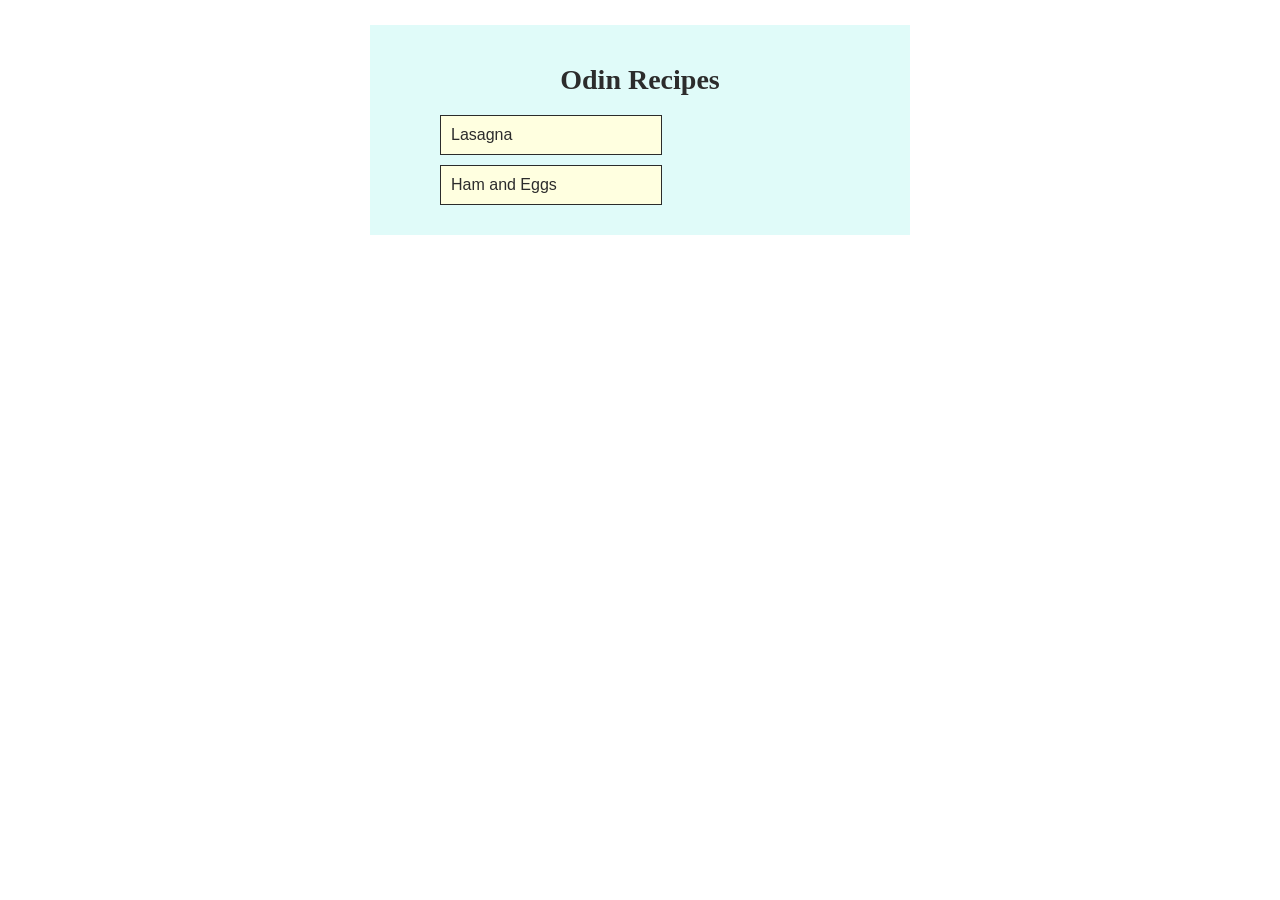
<file: index.html>
<!DOCTYPE html>
<html lang="en">
<head>
    <meta charset="UTF-8">
    <meta name="viewport" content="width=device-width, initial-scale=1.0">
    <title>Recipes</title>
    <link rel="stylesheet" href="styles.css">
</head>
<body>
    <div class="card">

        <h1 class="main-title">Odin Recipes</h1>
        <ul class="recipes-list">
            <li><a href="recipes/lasagna.html">Lasagna</a></li>
            <li><a href="recipes/ham-and-eggs.html">Ham and Eggs</a></li>
        </ul>
    </div>
    
    
</body>
</html>
</file>
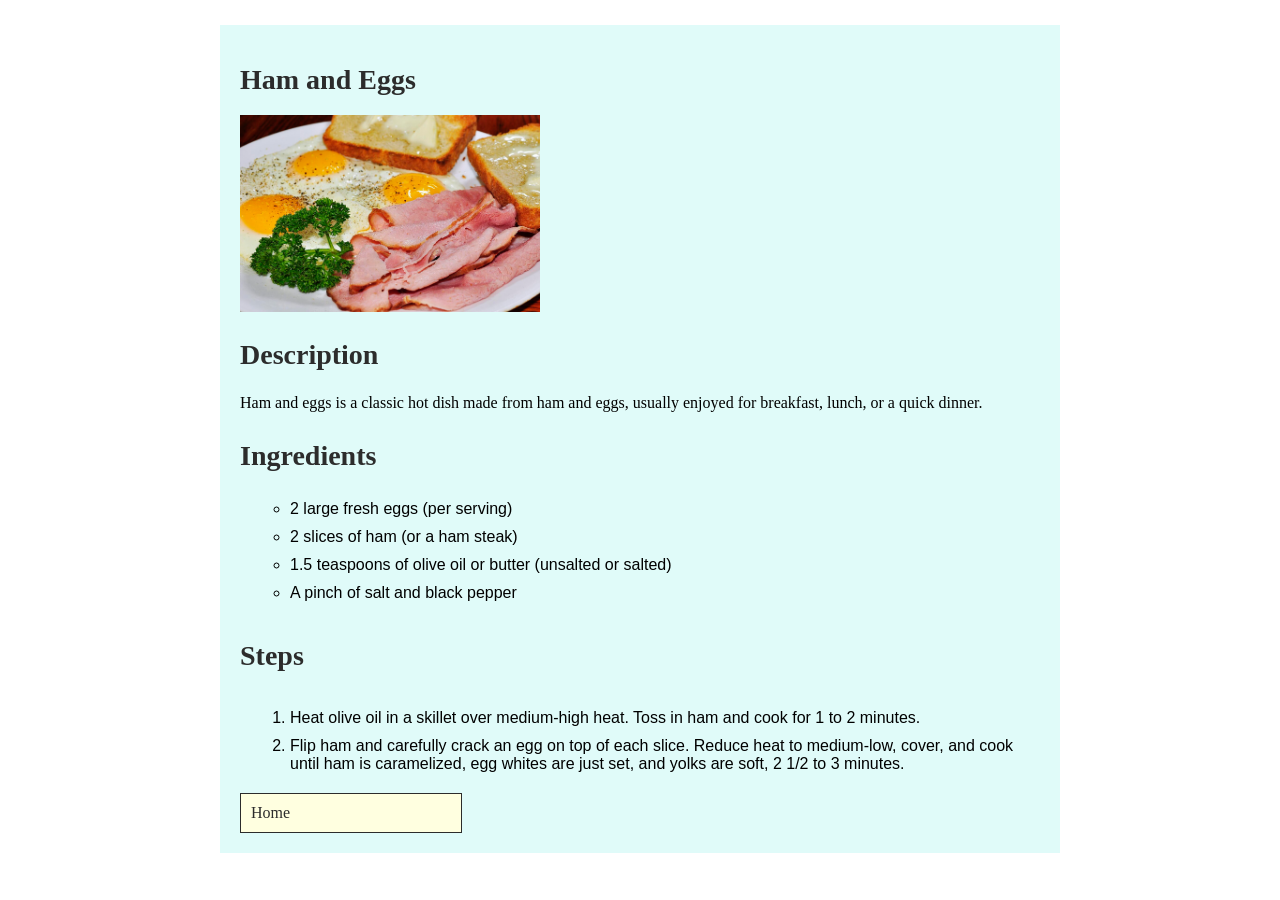
<file: recipes/ham-and-eggs.html>
<!DOCTYPE html>
<html lang="en">
<head>
    <meta charset="UTF-8">
    <meta name="viewport" content="width=device-width, initial-scale=1.0">
    <title>Ham and Eggs Recipe</title>
    <link rel="stylesheet" href="../styles.css">
</head>
<body>
    <div class="card recipe">

        <h1>Ham and Eggs</h1>
        <img src="hamandeggs.jpg" width="992px" height="1000px">
        <h2>Description</h2>
        <p>Ham and eggs is a classic hot dish made from ham and eggs, usually enjoyed for breakfast, lunch, or a quick dinner.</p>
        <h3>Ingredients</h3>
        <ul>
            <li>2 large fresh eggs (per serving)</li>
            <li>2 slices of ham (or a ham steak)</li>
            <li>1.5 teaspoons of olive oil or butter (unsalted or salted)</li>
            <li>A pinch of salt and black pepper</li>
            
        </ul>
        
        <h4>Steps</h4>
        <ol>
            <li>Heat olive oil in a skillet over medium-high heat. Toss in ham and cook for 1 to 2 minutes.</li>
            <li>Flip ham and carefully crack an egg on top of each slice. Reduce heat to medium-low, cover, and cook until ham is caramelized, egg whites are just set, and yolks are soft, 2 1/2 to 3 minutes.</li>
        </ol>
        <a href="../index.html">Home</a>
    </div>
</body>
</html>
</file>
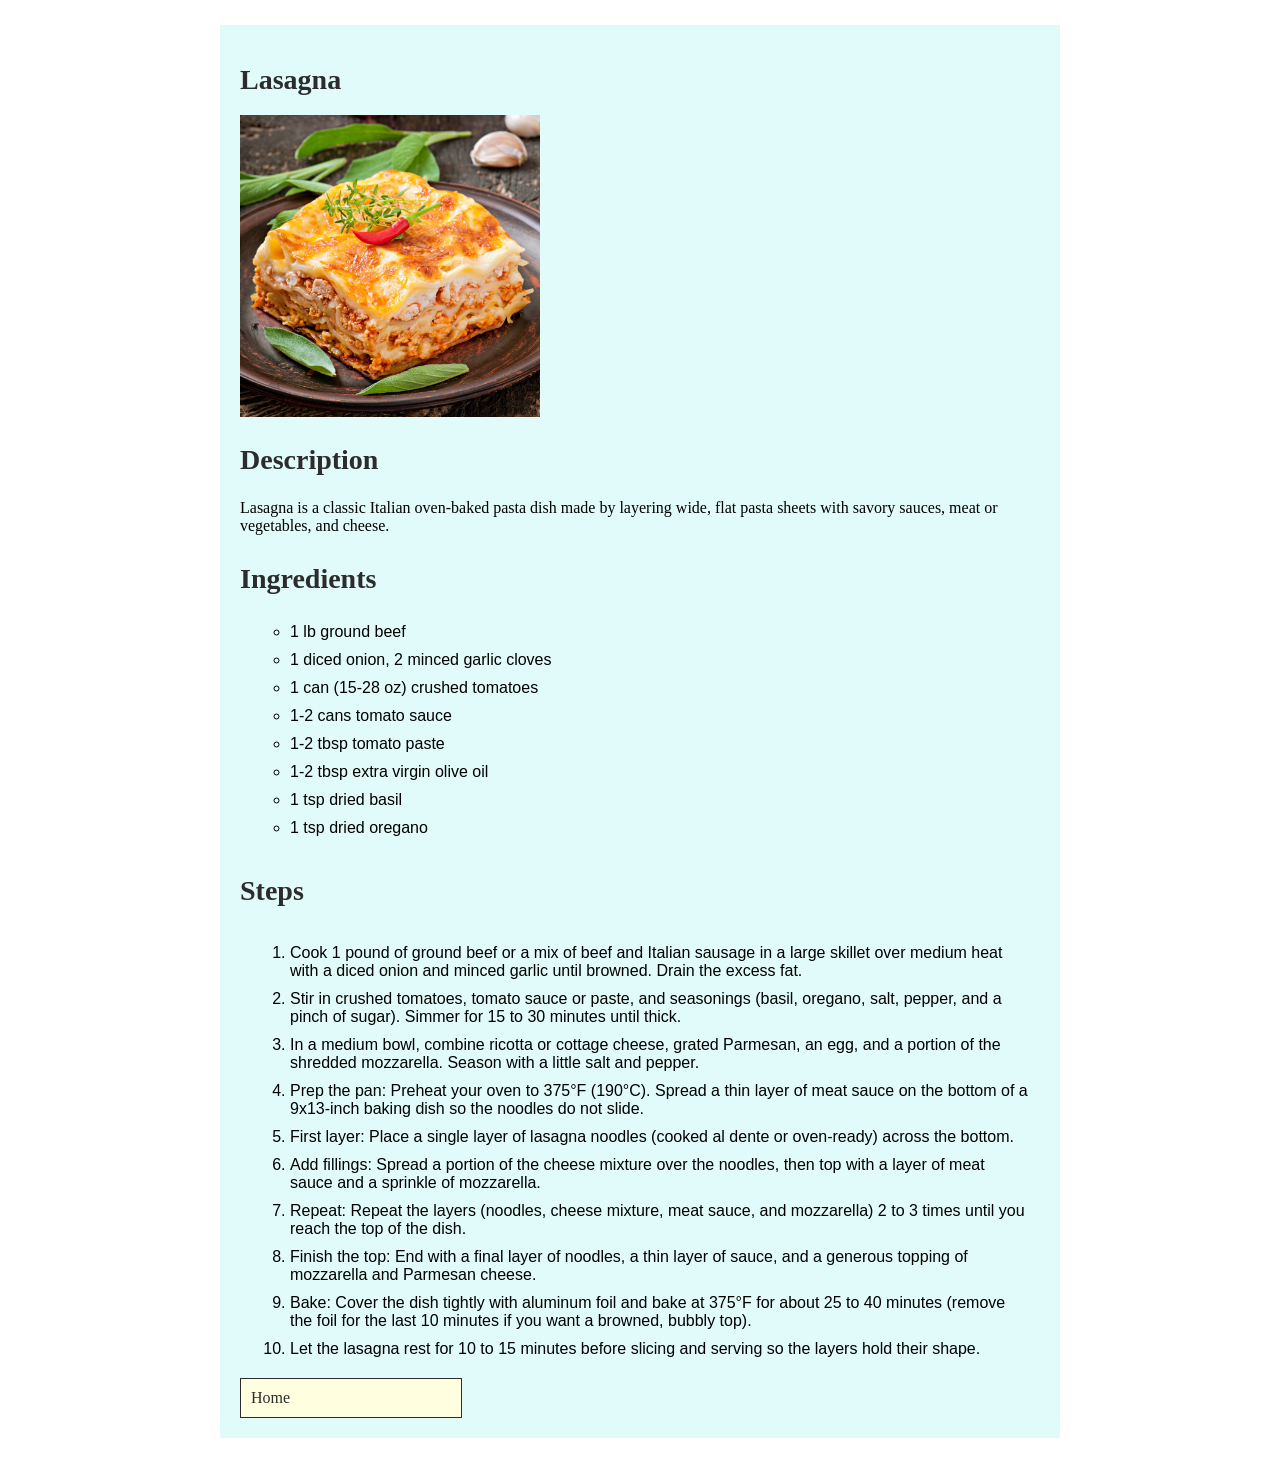
<file: recipes/lasagna.html>
<!DOCTYPE html>
<html lang="en">
<head>
    <meta charset="UTF-8">
    <meta name="viewport" content="width=device-width, initial-scale=1.0">
    <title>Lasagna Recipe</title>
    <link rel="stylesheet" href="../styles.css">
</head>
<body>
    <div class="card recipe">

        <h1>Lasagna</h1>
        <img src="lasagna.jpg" width="992px" height="1000px">
        <h2>Description</h2>
        <p>Lasagna is a classic Italian oven-baked pasta dish made by layering wide, 
            flat pasta sheets with savory sauces, 
            meat or vegetables, and cheese.</p>
            <h3>Ingredients</h3>
            <ul>
                <li>1 lb ground beef</li>
                <li>1 diced onion, 2 minced garlic cloves</li>
                <li>1 can (15-28 oz) crushed tomatoes</li>
                <li>1-2 cans tomato sauce</li>
                <li>1-2 tbsp tomato paste</li>
                <li>1-2 tbsp extra virgin olive oil</li>
                <li>1 tsp dried basil</li>
                <li>1 tsp dried oregano</li>
                
            </ul>
            
            <h4>Steps</h4>
            <ol>
                <li>Cook 1 pound of ground beef or a mix of beef and Italian sausage in a large skillet over medium heat with a diced onion and minced garlic until browned. Drain the excess fat.</li>
                <li> Stir in crushed tomatoes, tomato sauce or paste, and seasonings (basil, oregano, salt, pepper, and a pinch of sugar). Simmer for 15 to 30 minutes until thick.</li>
                <li> In a medium bowl, combine ricotta or cottage cheese, grated Parmesan, an egg, and a portion of the shredded mozzarella. Season with a little salt and pepper.</li>
                <li>Prep the pan: Preheat your oven to 375°F (190°C). Spread a thin layer of meat sauce on the bottom of a 9x13-inch baking dish so the noodles do not slide.</li>
                <li>First layer: Place a single layer of lasagna noodles (cooked al dente or oven-ready) across the bottom.</li>
                <li>Add fillings: Spread a portion of the cheese mixture over the noodles, then top with a layer of meat sauce and a sprinkle of mozzarella.</li>
                <li>Repeat: Repeat the layers (noodles, cheese mixture, meat sauce, and mozzarella) 2 to 3 times until you reach the top of the dish.</li>
                <li>Finish the top: End with a final layer of noodles, a thin layer of sauce, and a generous topping of mozzarella and Parmesan cheese.</li>
                <li>Bake: Cover the dish tightly with aluminum foil and bake at 375°F for about 25 to 40 minutes (remove the foil for the last 10 minutes if you want a browned, bubbly top).</li>
                <li> Let the lasagna rest for 10 to 15 minutes before slicing and serving so the layers hold their shape.</li>
                
            </ol>
            <a href="../index.html">Home</a>
    </div>
</body>
</html>
</file>
<file: styles.css>
.card {
    background-color: rgb(224, 251, 249);
    width: 500px;
    margin: 25px auto;
    padding: 20px;
}

.card.recipe {
    width: 800px;
}
h1, h2, h3, h4 {
    font-family: 'Times New Roman', Times, serif;
    color: rgb(44, 44, 44);
    text-align: left;
    font-size: 28px;
}

.main-title {
    text-align: center;
}


ul {
    list-style-type: circle ;
    margin: 10px;
}

.recipes-list {
    list-style-type: none;
}

ol {
    list-style-type:decimal;
    margin: 10px;
    margin-bottom: 20px;
}


li {
    font-family: Verdana, Geneva, Tahoma, sans-serif;
    margin-bottom: 10px;

}

a {
    padding: 10px;
    background-color: lightyellow;
    color: rgb(44, 44, 44);
    width: 200px;
    text-decoration: none;
    display:block;
    border: 1px solid rgb(44, 44, 44);
}
a:hover {
    background-color: white;
}

img {
    width: 300px;
    height: auto;
}
</file>
